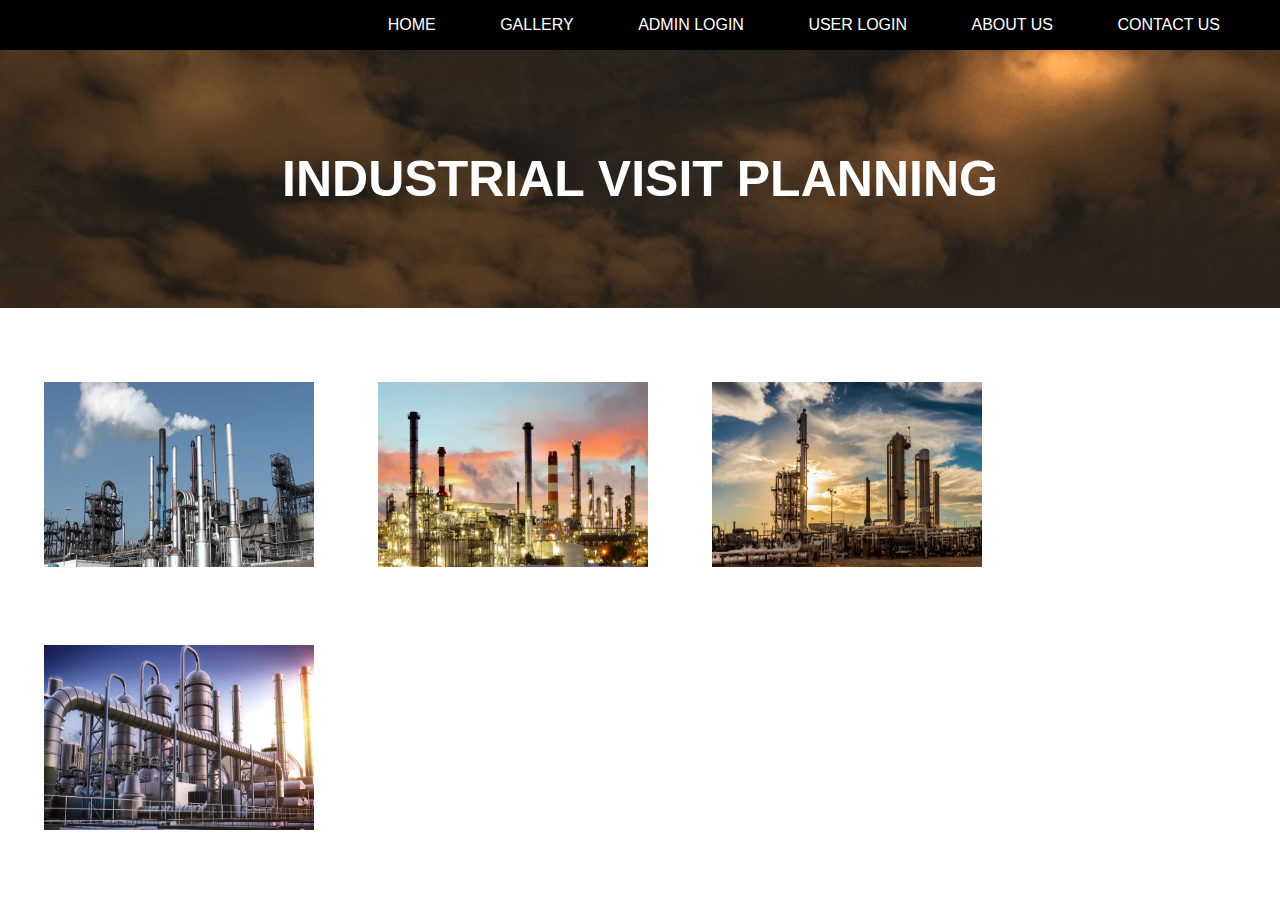
<file: index.html>
<!DOCTYPE html>
<html>
    <head>
        <title>
        </title>
        <link rel="stylesheet" type="text/css" href="main.css">
        <style>
            .p1{
                padding-left: 44px;
                padding-right: 20px;
                
                float: left;
                padding-top: 74px;
                background-color: white;
               
            }
            
            #ind{
                background-image: url(home1.jpg);
            }
            #p2{
                 color: white;
                font-family: sans-serif;
                font-size: 50px;
                }
        </style>
    </head>
     <body>
       <div id="main">
         
        <nav>

            <ul>
                
               <li><a href="index.html">HOME</a></li> 
               <li><a href="gallery.html">GALLERY</a></li> 
                <li><a href="admin.php">ADMIN LOGIN</a></li>
                <li><a href="user.php">USER LOGIN</a></li> 
                <li><a href="aboutus.html">ABOUT US</a></li> 
                <li><a href="contact.html">CONTACT US</a></li> 
            </ul>
        </nav>
        </div>
         
         <div id="ind" height=200px>
             <h1 id="p2"style="padding-top: 100px;padding-bottom: 100px; text-align: center">INDUSTRIAL VISIT PLANNING</h1>
            </div>
         
         
         
         <div class="img">
             <div  class="p1"><img src="img1.jpg" width="270px" height="185px"></div>
             <div  class="p1"><img src="img2.jpg" width="270px" height="185px" ></div>
             <div  class="p1"><img src="img3.jpg" width="270px" height="185px" ></div>
             <div  class="p1"><img src="img4.jpg" width="270px" height="185px"></div>
         </div>
   
    </body>
</html>
</file>
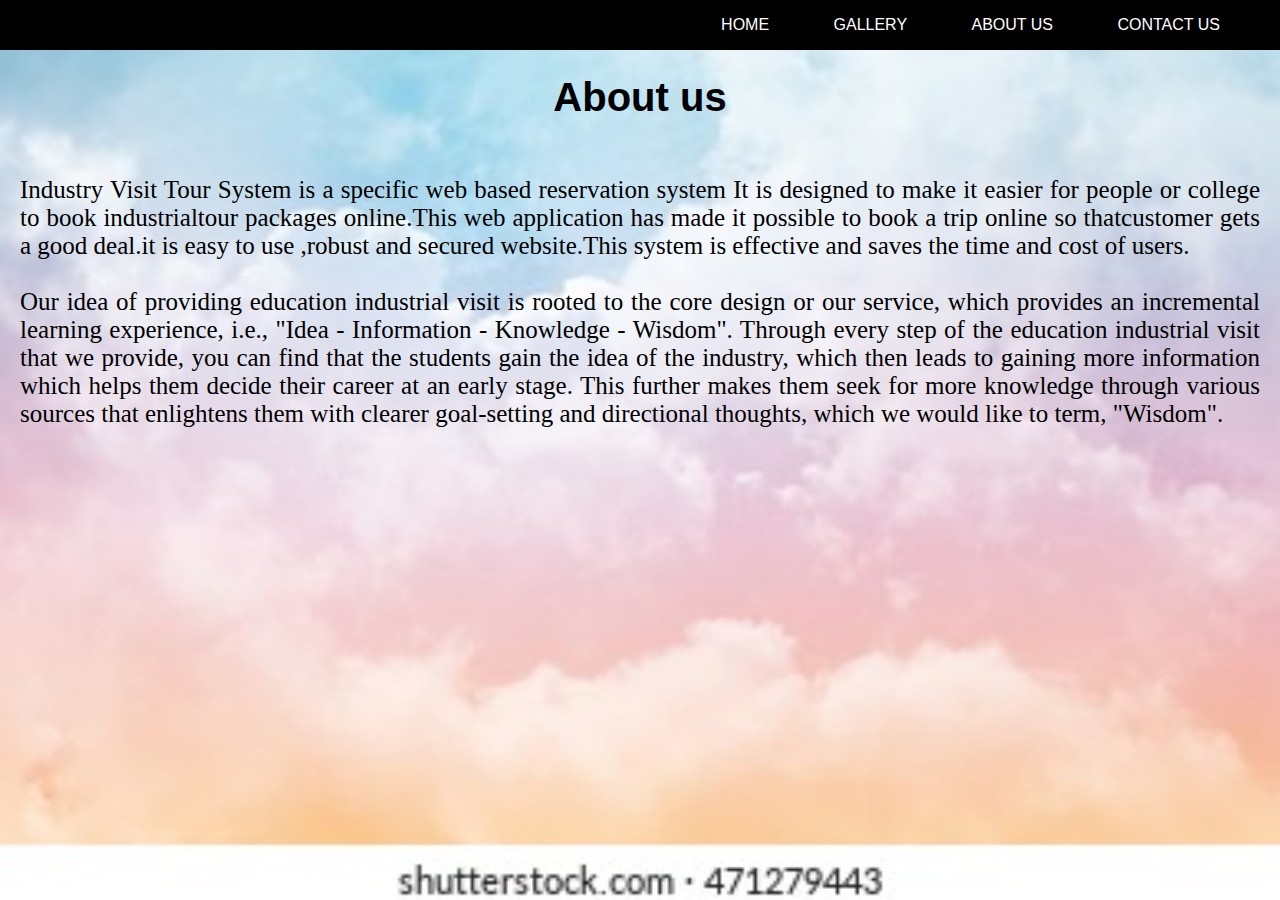
<file: aboutus.html>
<!DOCTYPE html>
<html>
    <head>
        <meta charset="UTF-8">
        <meta name="viewport" content="width=device-width, initial-scale=1.0">
        <title>Industrial visit</title>
        <link rel="stylesheet" type="text/css" href="main.css">
    </head>
    <style>
        body{
/*             background-image: url(back1.jpg); */
            background-image: url(stu.jpg);
        }
        #abt{
            font-family: sans-serif;
            font-size: 40px;
            color: black;
        }
        #p1{
            font-family: cursive;
            font-size: 25px;
            color: black;
            padding-top: -20px;
            padding-left : 20px;
            padding-right : 20px;
            text-align: justify;
        }       
    </style>
     <body>
       <div id="main">
         
        <nav>

            <ul>
                
               <li><a href="index.html">HOME</a></li> <li><a href="gallery.html">GALLERY</a></li> 
                <li><a href="aboutus.html">ABOUT US</a></li>
                <li><a href="contact.html">CONTACT US</a></li> 
            </ul>
        </nav>
        </div>
         <!--<img id="first" src="about1.jpg"/>
         <img id="second" src="about2.jpg"/>
         <img id="third" src="about3.jpg"/>
-->
         
         <div id="ind" height=200px>
             <h1 id="abt"style="padding-top: 25px">About us</h1>
            </div>
          <div class="content">
        
        <p id="p1"><br><br>Industry Visit Tour System is a specific web based reservation system It is designed to make it easier for people or college to book industrialtour packages online.This web application has made it possible to book a trip online so thatcustomer gets a good deal.it is easy to use ,robust and secured website.This system is effective and saves the time and cost of users.<br><br>
            Our idea of providing education industrial visit is rooted to the core design or our service, which provides an incremental learning experience, i.e., "Idea - Information - Knowledge - Wisdom". Through every step of the education industrial visit that we provide, you can find that the students gain the idea of the industry, which then leads to gaining more information which helps them decide their career at an early stage. This further makes them seek for more knowledge through various sources that enlightens them with clearer goal-setting and directional thoughts, which we would like to term, "Wisdom".

        <br>
      </p>
    </div>
         
    </body>
</html>
</file>
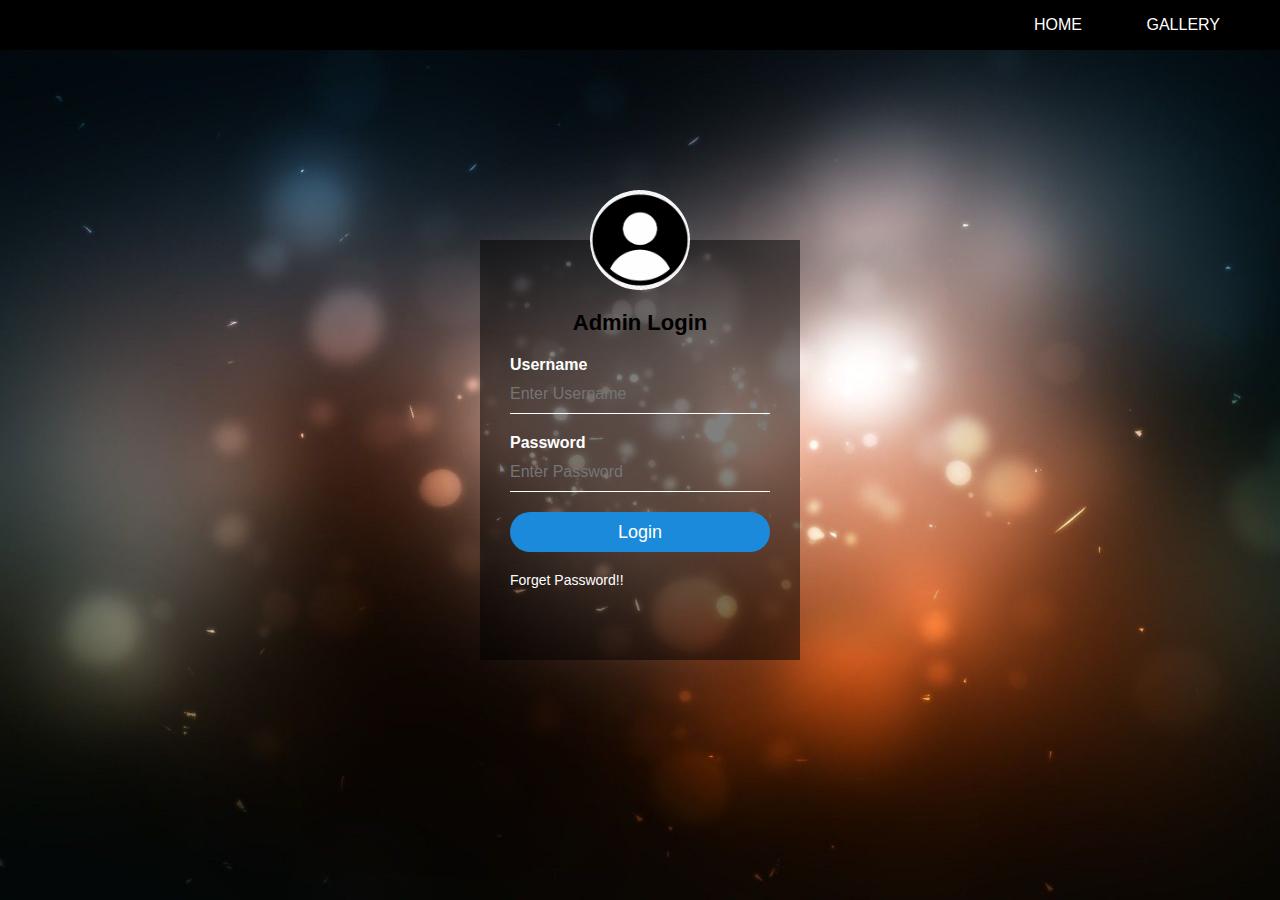
<file: admin.html>
<html>
    <head>
        <title>admin login</title>
        <link rel="stylesheet" type="text/css" href="admin.css">
        <link rel="stylesheet" type="text/css" href="main.css">
        <style>
            body{
                background-image: url(login1.jpg);
            }
        </style>
        
    </head>
    <body>
        <div id="main">
         
        <nav>
            <a id="pk"></a>

            <ul>
                
               <li><a href="main.html">HOME</a></li> 
                <li><a href="gallery.html">GALLERY</a></li>  
            </ul>
        </nav>
        </div>
        <form method="post" >
        <div class="admin">
            <img src="avatar.png" class="avatar">
            <h1>Admin Login</h1>
            <form>
            <p>Username</p>
            <input type="text" name="uname" placeholder="Enter Username">
            <p>Password</p>
            <input type="password" name="pass" placeholder="Enter Password">
               <input type="submit" name="submit" value="Login">
            
            <a href="#">Forget Password!!</a>
            </form>
        </div>
       
            </form>
        
         <?php
       include("admin.php")
        ?>

       

    </body>
</html>
</file>
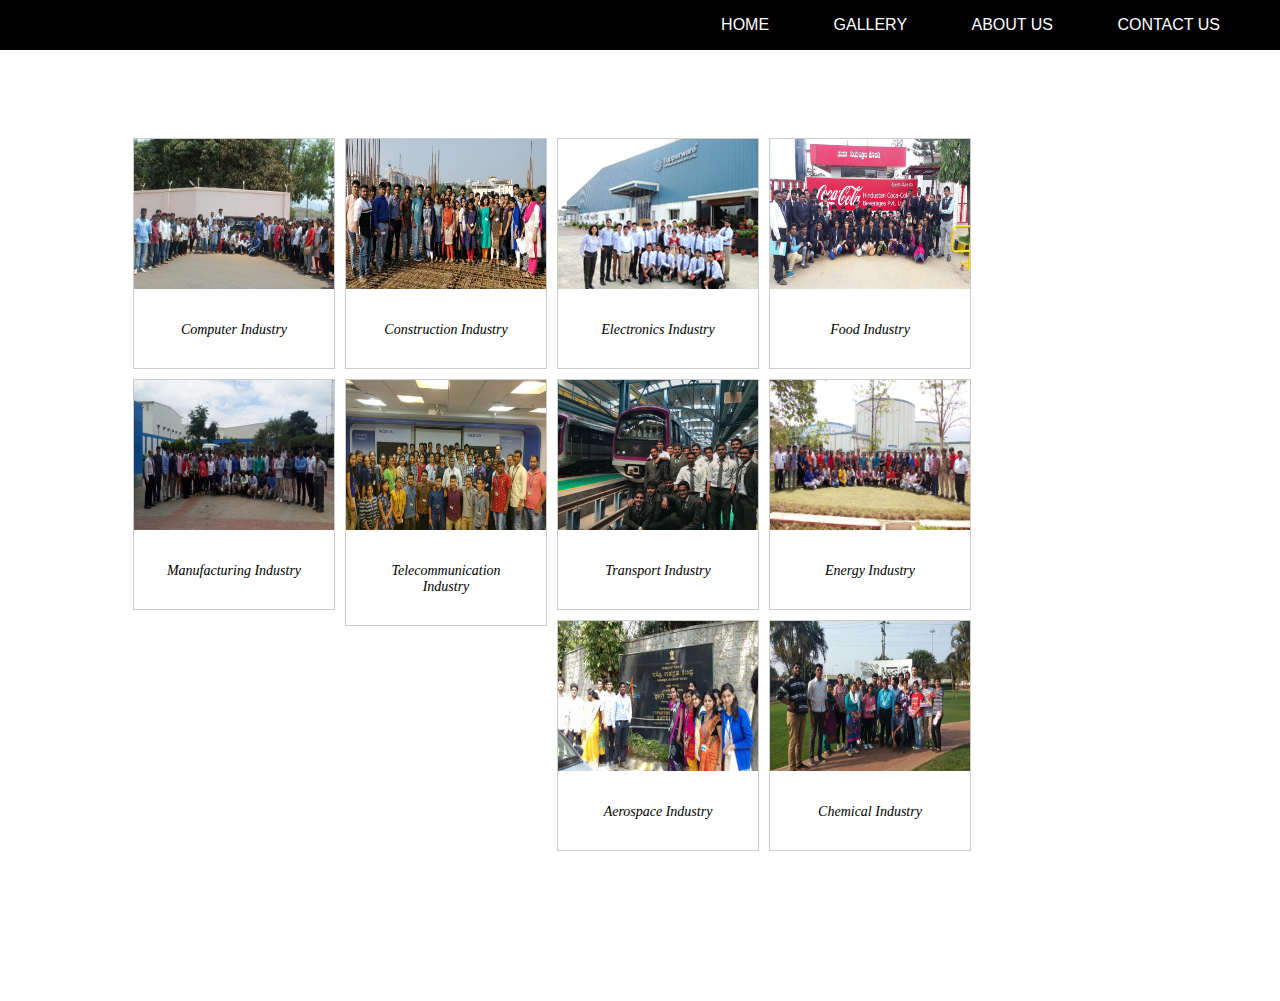
<file: gallery.html>
<!DOCTYPE html>
<html>
    <head>
        <title>Industrial planning</title>
        <link rel="stylesheet" type="text/css" href="gallery.css">
        <link rel="stylesheet" type="text/css" href="main.css">
    </head>
    <style>
       body{
            background-color: white;
           background-repeat: no-repeat;
           background-attachment: fixed;
           background-size: cover;
        }
        .desc{
              color: black;
    font-family: cursive;
        }
    </style>
    <body>
        <div id="main">
            <nav>

            <ul>
                
               <li><a href="index.html">HOME</a></li> 
              <li><a href="gallery.html">GALLERY</a></li> 
                <li><a href="aboutus.html">ABOUT US</a></li>
                <li><a href="contact.html">CONTACT US</a></li> 
            </ul>
            </nav>
        </div>
         <div class="content">
  <!--  <h1>Gallery:</h1>--><br><br>
        
        <div class="gallery">
        <img src="ele.jpg">
        <div class="desc">Computer Industry</div>
        </div>
        
          <div class="gallery">
        <img src="const.jpg">
        <div class="desc">Construction Industry </div>
        </div>
        
        <div class="gallery">
        <img src="cm.jpg">
        <div class="desc"> Electronics Industry</div>
        </div>
        
          <div class="gallery">
        <img src="food.jpg">
        <div class="desc">Food Industry</div>
        </div>
        
          <div class="gallery">
        <img src="manu.jpg">
        <div class="desc">Manufacturing Industry</div>
        </div>
        <div class="gallery">
        <img src="tele.jpg">
        <div class="desc">Telecommunication Industry</div>
        </div>
        
          <div class="gallery">
        <img src="trans.jpg">
        <div class="desc">Transport Industry</div>
        </div>
        
        <div class="gallery">
        <img src="energy.jpg">
        <div class="desc"> Energy Industry</div>
        </div>
        
          <div class="gallery">
        <img src="aero.jpg">
        <div class="desc">Aerospace Industry</div>
        </div>
        
          <div class="gallery">
        <img src="chemical.jpg">
        <div class="desc">Chemical Industry</div>
        </div>
        
        </div>
      
    </body>
</html>
</file>
<file: main.css>
*{
    margin: 0;
    padding: 0;
    font-family: sans-serif;
    
}
body{
    /*background-image: url(industry.jpg);*/
    background-repeat: no-repeat;
    background-attachment: fixed;
    background-size: cover;
    height: 100vh;
    background-position: center;
    }
nav{
    width:100%;
    height: 50px;
    background-color: black;
    line-height: 50px;
    
}
nav ul{
    float: right;
    margin-right:30px;
}
nav ul li{
    list-style-type: none;
    display: inline-block;
   transition: 0.8s all;
    
}
nav ul li a{
    text-decoration: none;
    color: #fff;
    padding: 30px;
    
}
#pk{
    text-decoration: none;
    color: #fff;
    padding: 30px;
    font-family:sans-serif;
    font-size: 40px;
    
}

nav ul li:hover{
    background-color: #f39d1a;
}


h1{
    color: black;
    font-family: sans-serif;
    text-align: center;    
}
#p2{
    color: white;
    font-family: sans-serif;
    font-size: 50px;
}
</file>
<file: admin.css>
.admin{
    width: 320px;
    height: 420px;
    background: rgba(0,0,0,0.5);
    color: #fff;
    top: 50%;
    left: 50%;
    position: absolute;
    transform: translate(-50%,-50%);
    box-sizing: border-box;
    padding: 70px 30px;
}

.avatar{
    width: 100px;
    height: 100px;
    border-radius: 50%;
    position: absolute;
    top: -50px;
    left: calc(50% - 50px);
}

h1{
    margin: 0;
    padding: 0 0 20px;
    text-align: center;
    font-size: 22px;
}

.admin p{
    margin: 0;
    padding: 0;
    font-weight: bold;
}

.admin input{
    width: 100%;
    margin-bottom: 20px;
}


.admin input[type="text"], input[type="password"]
{
    border: none;
    border-bottom: 1px solid #fff;
    background: transparent;
    outline: none;
    height: 40px;
    color: #fff;
    font-size: 16px;
}

.admin input[type="submit"]
{
    border: none;
    outline: none;
    height: 40px;
    background: #1c8adb;
    color: #fff;
    font-size: 18px;
    border-radius: 20px;
}

.admin input[type="submit"]:hover
{
    cursor: pointer;
    background: #39dc79;
    color: #000;
}



.admin a{
    text-decoration: none;
    font-size: 14px;
    color: #fff;
}

.admin a:hover
{
    color: #39dc79;
}
</file>
<file: gallery.css>
.content{
    margin: 4% 20% 4% 10%;
    height: 100%;
    font-size:14px;
     font-style: italic;   

    }

p{
        text-align: justify;
    }

div.gallery
{
    margin: 5px;
    border: 1px solid #ccc;
    float: left;
    width: 200px;   
}


div.gallery: hover{
    border: 1px solid #777;
}

div.gallery img
{
    width: 100%;
    height: 150px;
}
div.desc
{
    padding: 30px;
    text-align: center;
}



nav{
    width:100%;
    height: 80px;
    background-color: #0009;
    line-height: 80px;
    
}
nav ul{
    float: right;
    margin-right:30px;
}


nav ul li{
    list-style-type: none;
    display: inline-block;
   transition: 0.8s all;
    
}
nav ul li a{
    text-decoration: none;
    color: #fff;
    padding: 30px;
    
}
#pk{
    text-decoration: none;
    color: #fff;
    padding: 30px;
    font-family:cursive;
    font-size: 40px;
    
}
nav ul li:hover{
    background-color: #f39d1a;
}
</file>
